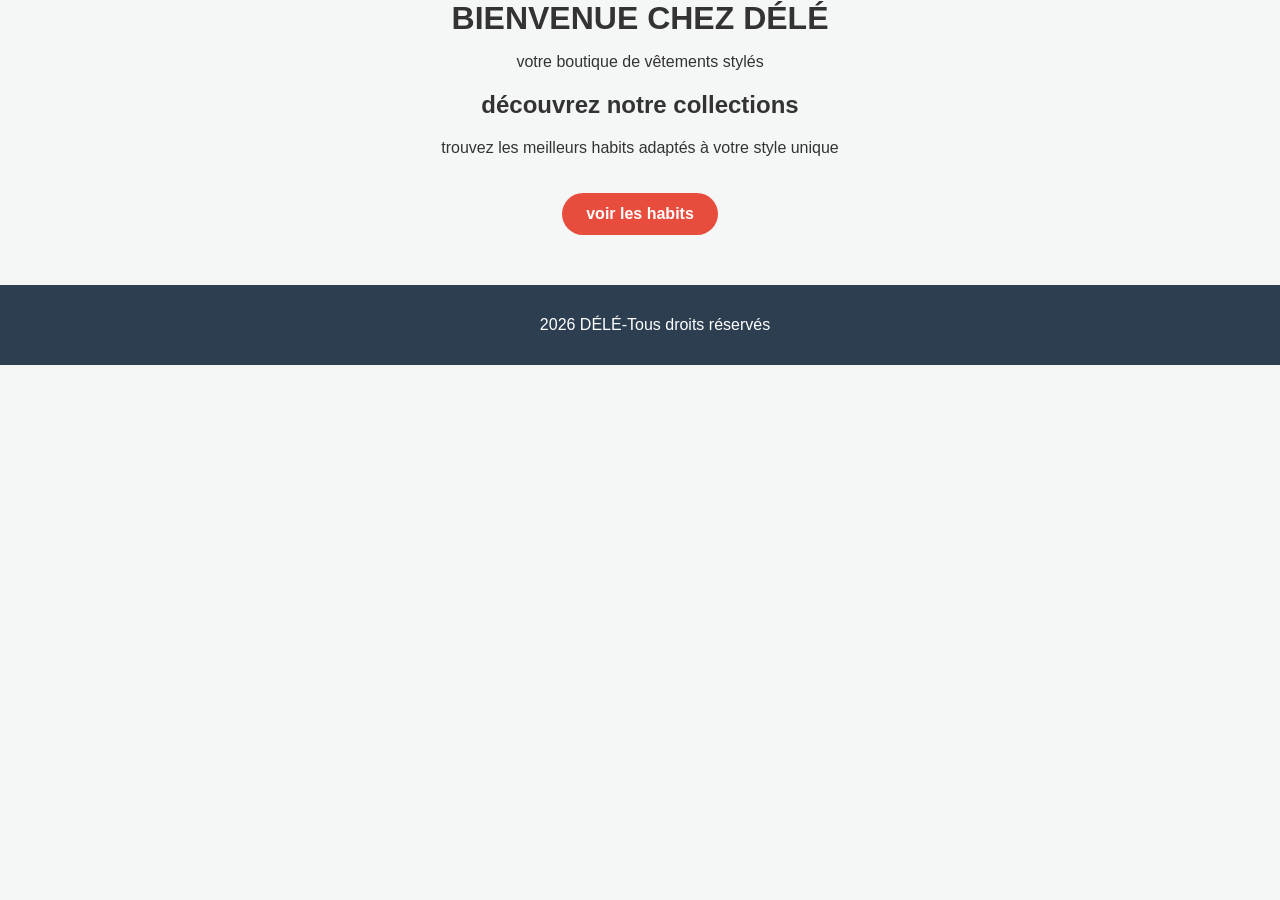
<file: index.html>
<!DOCTYPE html>
<html lang="en">
<head>
    <meta charset="UTF-8">
    <meta name="viewport" content="width=device-width, initial-scale=1.0">
    <title> mon site yeyah</title>
    <link rel="stylesheet" href="style.css">
</head>
<body>
    <header>
        <h1>Bienvenue chez DÉLÉ</h1>
        <p>votre boutique de vêtements stylés</p>
        <header>
            <main>
                <section class="intro">
                    <h2>découvrez notre collections </h2>
                    <p>trouvez les meilleurs habits adaptés à votre style unique</p>
<a href="habits.html" class="btn">voir les habits</a>
                </section>
            </main>
            <footer>
                <p>2026 DÉLÉ-Tous droits réservés</p>
            </footer>
</body>
</html>
</file>
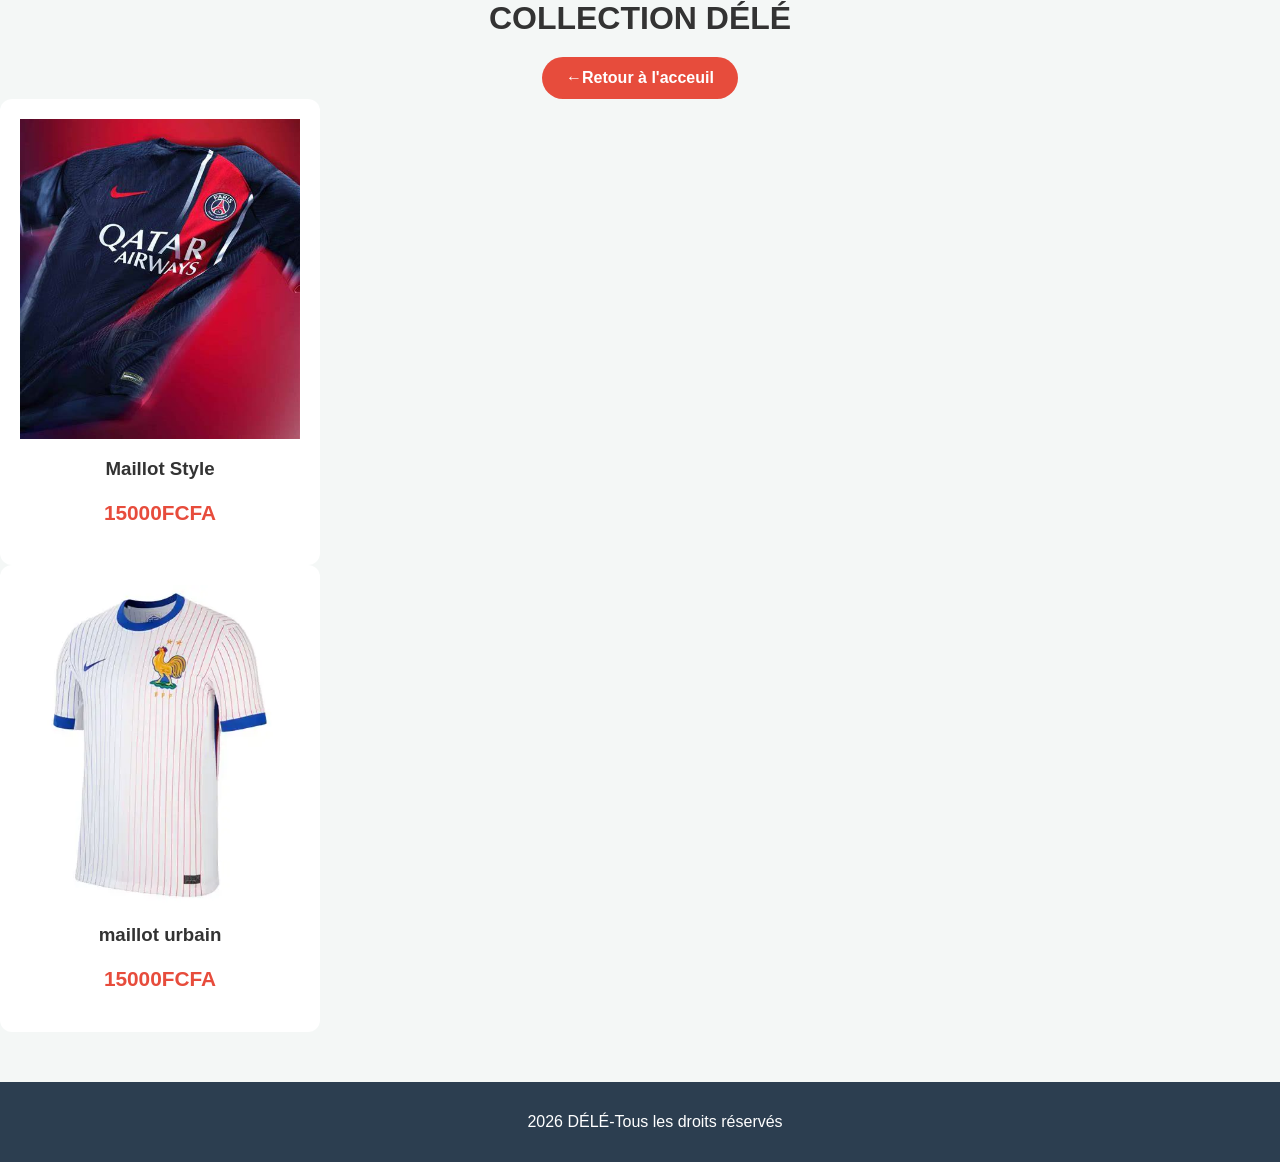
<file: habits.html>
<!DOCTYPE html>
<html lang="en">
<head>
    <meta charset="UTF-8">
    <meta name="viewport" content="width=device-width, initial-scale=1.0">
    <title>habits-DÉLÉ</title>
    <link rel="stylesheet" href="style.css">
</head>
<body>
    <header>
        <h1>collection DÉLÉ</h1>
        <a href="index.html" class="btn-back">←Retour à l'acceuil</a>
    </header>
    <main>
        <div class="galerie">
<!--Premiére carte -->
<div class="carte-habit">
    <img src="franceblanc.jpg" alt="maillot DÉLÉ">
    <h3>Maillot Style</h3>
    <p class="prix">15000FCFA</p>
</div>
<!-- deuxiéme carte -->
<div class="carte-habit">
<img src="francebleu.webp" alt="Maillot DÉLÉ">
<h3>maillot urbain</h3>
<p class="prix">15000FCFA</p>
</div>
    </main>
    <footer>
        <p> 2026 DÉLÉ-Tous les droits réservés</p>
    </footer>
</body>
</html>
</file>
<file: style.css>
/* --- STYLES GÉNÉRAUX --- */
 body {
    font-family: 'Arial', sans-serif;
    margin: 0;
    padding: 0;
    background-color: #f4f7f6;
color: #333;
text-align: center;
}
header h1 {
    margin: 0;
    text-transform: uppercase;
}
footer{
    background-color: #2c3e50;
    color: white;
    padding: 15px;
    position: relative;
    bottom: 0;
    width: 100%;
    margin-top: 50px;
}
/* --- Boutons ---*/
.btn, .btn-back {
    display: inline-block;
    background-color: #e74c3c;
    color: white;
    padding: 12px 24px;
    text-decoration: none;
    border-radius: 25px;
    font-weight: bold;
    margin-top: 20px;
    transition: 0.3s;
}
.btn:hover, .btn-back.btn:hover{
    background-color: #c0392b;
font-size: 14px;
padding: 8px 16px;
}
/*--- CARTE ÉVÉNEMENTS --- */
.carte-habit {
    background: white;
    border-radius: 12px;
    padding: 20px;
    max-width: 280px;
    width: 100%;
    box-shadow: 0 4px 15px rgba(0, 0green, 0blue, alpha0.1);
    transition: transform 0.3s;
}
/* --- FIXATION ET CADRAGES DES IMAGES */
.carte-habit img {
width: 100%;
height: 320px; 
object-fit: cover;
display: block;
}
/* --- TEXTE ET INFOS DES PRODUITS --- */
.infos-produit h3 {
font-size: 1.2rem;
margin-bottom: 5px;
color: #2c3e50;
}
.categorie {
    font-size: 0.9rem;
color: #7f8c8d;
text-transform: uppercase;
margin-bottom: 10px;
}
.prix {
    font-size: 1.3rem;
    font-weight: bold;
    color: #e74c3c;
}
/* --- PETIT BADGE EN HAUT --- */
.badge-dispo {
    position: absolute;
    top: 15px;
    left: 15px;
    background-color: #2ecc71;
    color: white;
    padding: 5px 12px;
    font-size: 0.8rem;
    font-weight: bold;
    border-radius: 20px;
    z-index: 1;
}
/* --- FOOTER --- */
.footer {
    text-align: center;
    padding: 20px;
    background-color: #2c3e50;
    color: #bdc3c7;
    font-size: 0.9rem;
}
/* Pour les téléphones (petits écrans) -> 2 photos par ligne */
@media (max-width: 600px) {
  .grille-produits {
    grid-template-columns: repeat(2, 1fr);
  }
}
/* Pour les ordinateurs (grands écrans) -> 4 photos par ligne */
@media (min-width: 601px) {
  .grille-produits {
    grid-template-columns: repeat(4, 1fr);
  }
}
/* Pour les ordinateurs (grands écrans) -> 4 photos par ligne */
@media (min-width: 601px) {
  .grille-produits {
    grid-template-columns: repeat(4, 1fr);
  }
}
.card-produit img {
  transition: transform 0.3s ease; /* Rend le mouvement fluide */
}
.card-produit img:hover {
  transform: scale(1.05); /* Zoom de 5% au survol */
}
</file>
